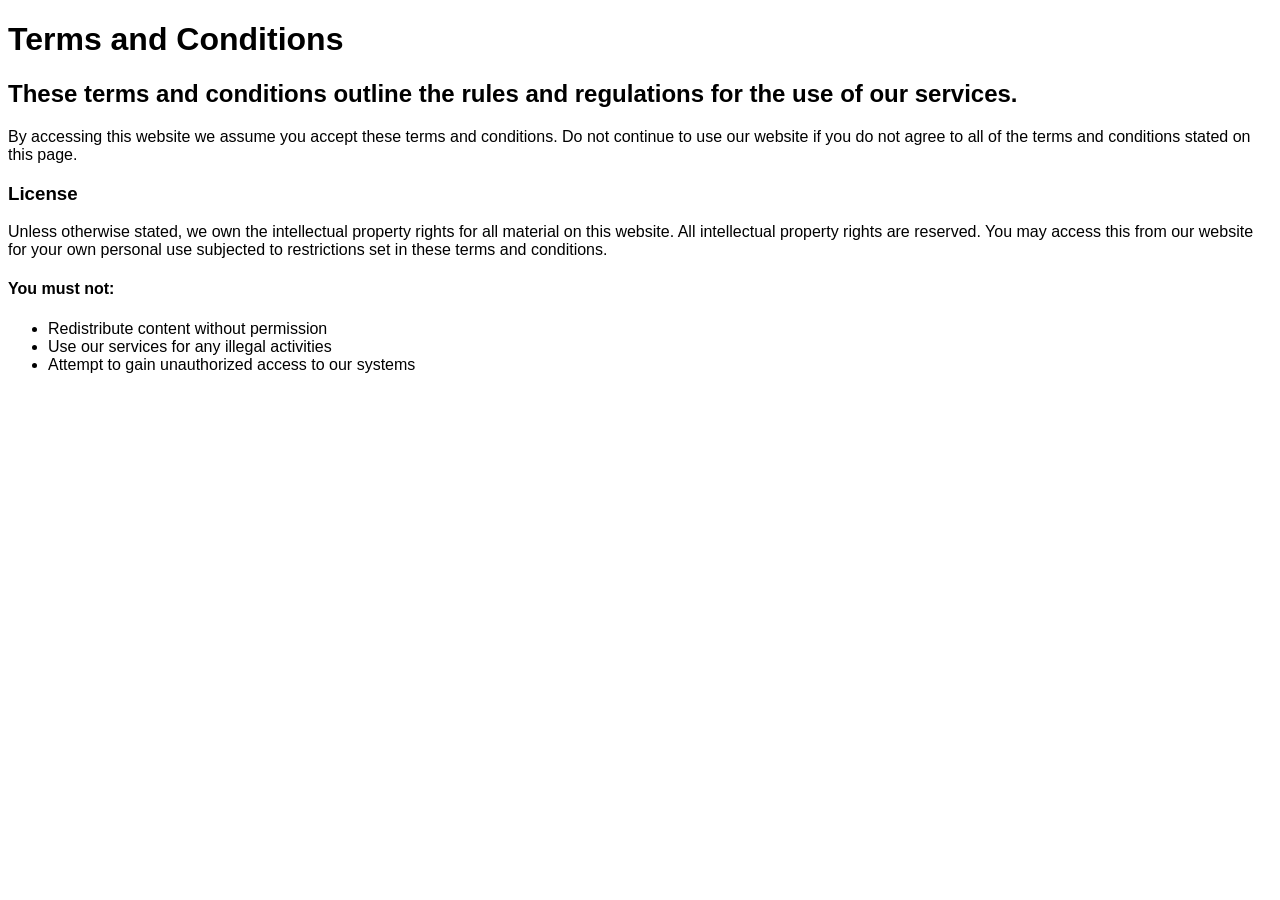
<file: terms.html>
<!DOCTYPE html>
<html lang="en">
<head>
    <meta charset="UTF-8">
    <meta name="viewport" content="width=device-width, initial-scale=1.0">
    <title>Terms and Conditions</title>
</head>
<body style="font-family: Verdana, Geneva, Tahoma, sans-serif;">
    <h1>Terms and Conditions</h1>
    <h2>These terms and conditions outline the rules and regulations for the use of our services.</h2>
    <p>By accessing this website we assume you accept these terms and conditions. Do not continue to use our website if you do not agree to all of the terms and conditions stated on this page.</p>
    <h3>License</h3>
    <p>Unless otherwise stated, we own the intellectual property rights for all material on this website. All intellectual property rights are reserved. You may access this from our website for your own personal use subjected to restrictions set in these terms and conditions.</p>
    <h4>You must not:</h4>
    <ul>
        <li>Redistribute content without permission</li>
        <li>Use our services for any illegal activities</li>
        <li>Attempt to gain unauthorized access to our systems</li>
    </ul>
</body>
</html>
</file>
